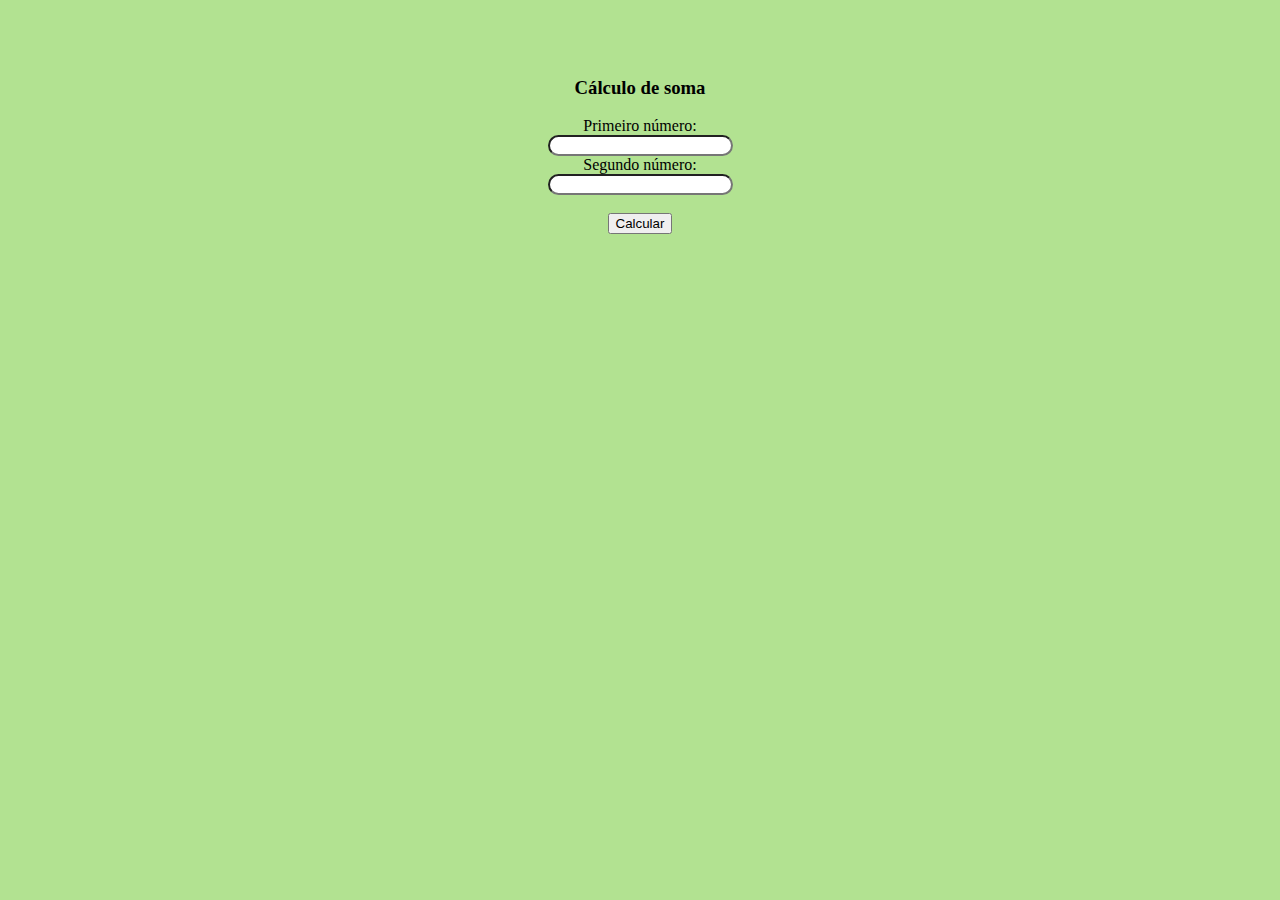
<file: templates/index.html>
<!DOCTYPE html>
<html lang="pt-BR">
<head>
    <link href="https://cdn.jsdelivr.net/npm/bootstrap@5.3.5/dist/css/bootstrap.min.css" rel="stylesheet" integrity="sha384-SgOJa3DmI69IUzQ2PVdRZhwQ+dy64/BUtbMJw1MZ8t5HZApcHrRKUc4W0kG879m7" crossorigin="anonymous">
    <meta charset="UTF-8">
    <link rel="stylesheet" href="../static/styles.css">
    <title>Soma</title>
</head>
<body>

    <form action="/resultado" method="post">
        <h3>Cálculo de soma</h3>
        <label>Primeiro número:</label> <br>
        <input id="n1" name="n1"> <br>
        <label>Segundo número:</label> <br>
        <input id="n2" name="n2"> <br><br>
        <button class="btn btn-primary" type="submit">Calcular</button>
    </form>


</body>
</html>
</file>
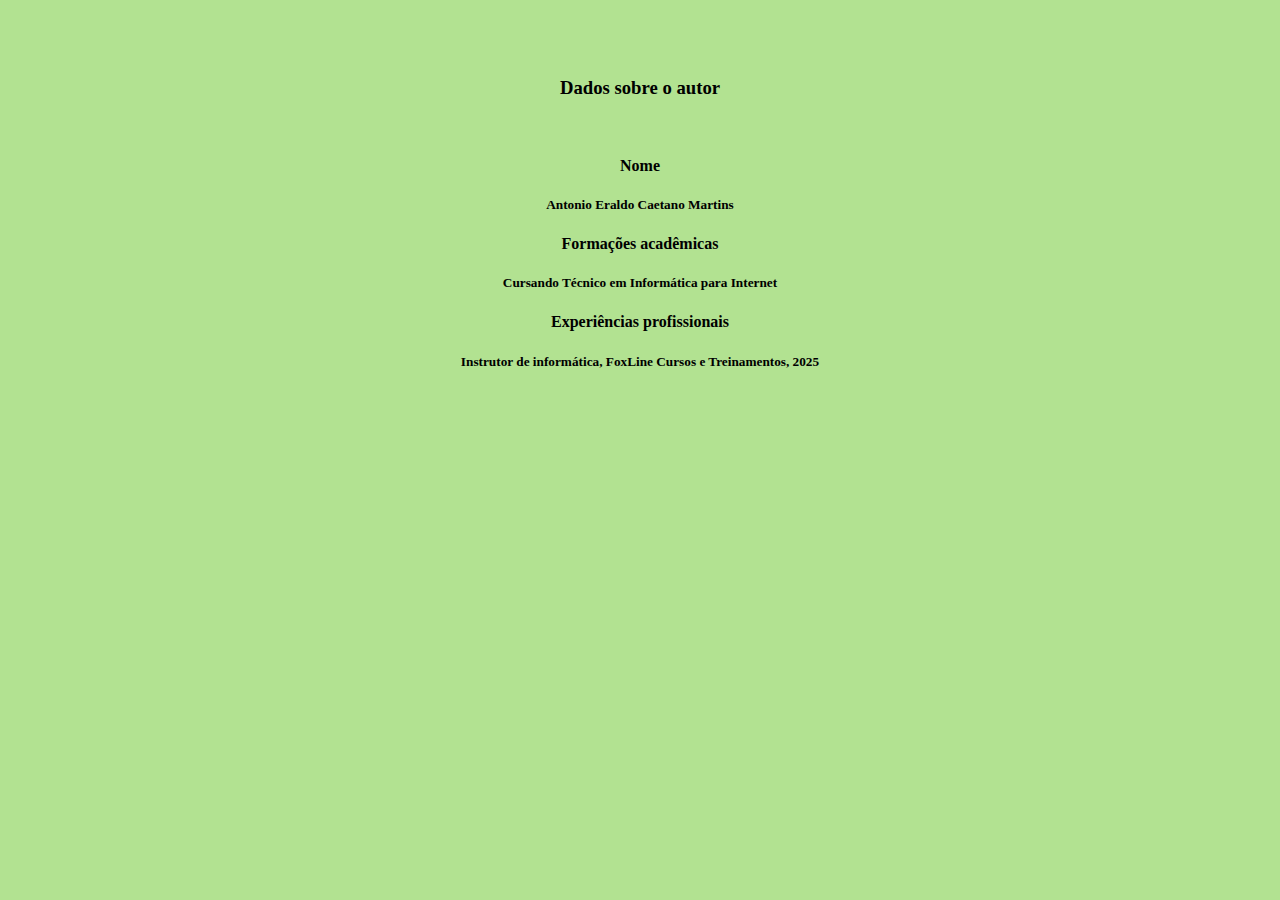
<file: templates/autor.html>
<!DOCTYPE html>
<html lang="en">
<head>
    <link href="https://cdn.jsdelivr.net/npm/bootstrap@5.3.5/dist/css/bootstrap.min.css" rel="stylesheet" integrity="sha384-SgOJa3DmI69IUzQ2PVdRZhwQ+dy64/BUtbMJw1MZ8t5HZApcHrRKUc4W0kG879m7" crossorigin="anonymous">
    <meta charset="UTF-8">
    <link rel="stylesheet" href="../static/styles.css">
    <meta charset="UTF-8">
    <title>Autor</title>
</head>
<body>

    <div class="autor">
        <h3>Dados sobre o autor</h3> <br>
        <h4>Nome</h4>
        <h5>Antonio Eraldo Caetano Martins</h5>
        <h4>Formações acadêmicas</h4>
        <h5>Cursando Técnico em Informática para Internet</h5>
        <h4>Experiências profissionais</h4>
        <h5>Instrutor de informática, FoxLine Cursos e Treinamentos, 2025</h5>
    </div>

</body>
</html>
</file>
<file: static/styles.css>
body{
    background-color: #b2e291;
}

form, .autor{
    padding-top: 50px;
    text-align: center;
    align-items: center;
}

input{
    border-radius: 15px;
}
</file>
